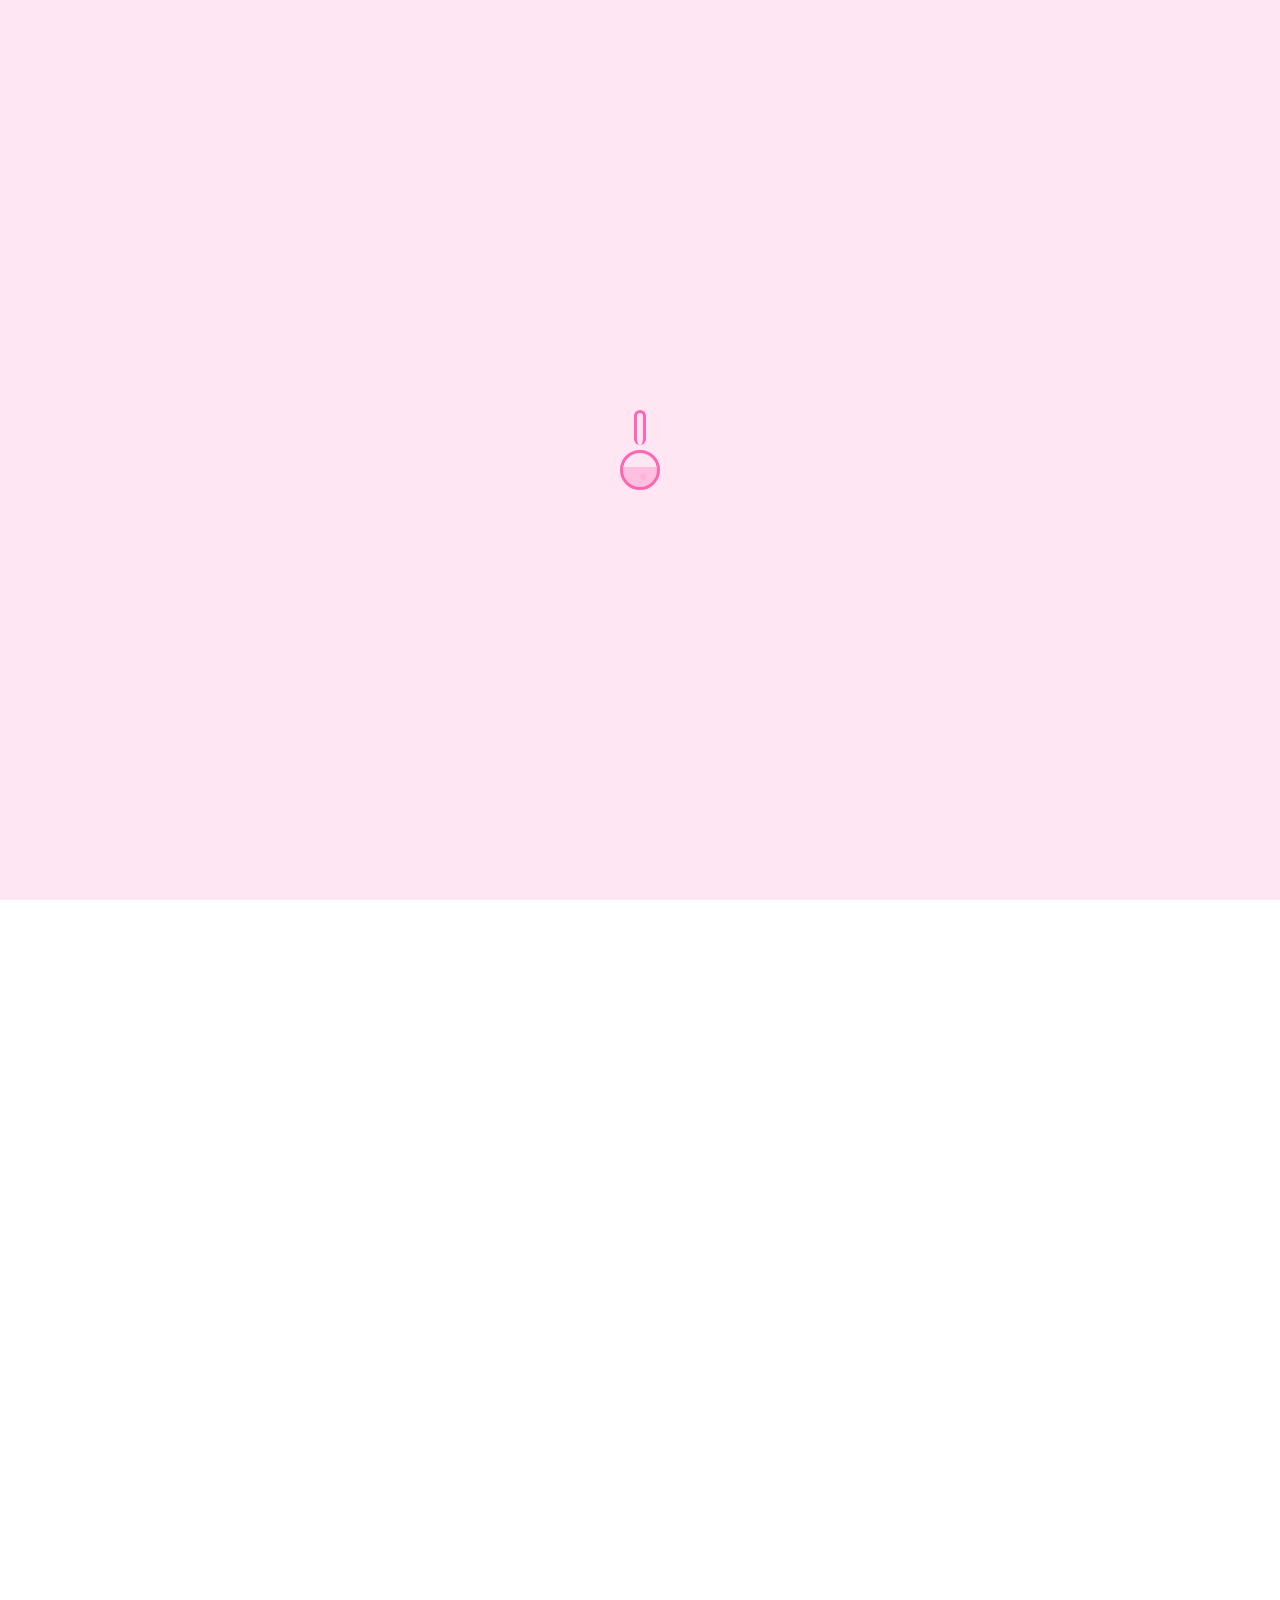
<file: index.html>
<!DOCTYPE html>
<html lang="en">
<head>
  <meta charset="UTF-8">
  <meta name="viewport" content="width=device-width, initial-scale=1.0">
  <title>CosmixLab</title>

  <link href="https://cdn.jsdelivr.net/npm/bootstrap@5.3.2/dist/css/bootstrap.min.css" rel="stylesheet">

  <!-- HOME CSS -->
  <link rel="stylesheet" href="home.css">
</head>
<body>
<!-- ================= PRELOADER START ================= -->
<div id="preloader">
  <div class="flask">
    <div class="neck"></div>
    <div class="bulb"></div>

    <div class="bubble" style="--i:0"></div>
    <div class="bubble" style="--i:1"></div>
    <div class="bubble" style="--i:2"></div>
  </div>
</div>

<style>
/* HIDE PAGE BEFORE LOADING */
body:not(.page-loaded) #main-content {
    opacity: 0;
}

/* RESET */
body,html{
  margin:0;
  padding:0;
  height:100%;
  overflow:hidden;
}

/* PRELOADER BACKDROP */
#preloader{
  position:fixed;
  top:0;left:0;
  width:100%;height:100%;
  background:#ffe6f2;
  display:flex;
  justify-content:center;
  align-items:center;
  z-index:99999;
}

/* FLASK */
.flask{
  position:relative;
  width:40px;
  height:80px;
  animation: tilt 1.2s linear infinite;
}

/* ROUND BULB */
.bulb{
  width:40px;
  height:40px;
  background:linear-gradient(to top,#ffc0e0 60%,#ffe6f2 60%);
  border:3px solid #ff66b2;
  border-radius:50%;
  position:absolute;
  bottom:0;
  left:0;
}

/* NECK */
.neck{
  width:12px;
  height:35px;
  background:#ffe6f2;
  border:3px solid #ff66b2;
  border-bottom:none;
  border-radius:6px;
  position:absolute;
  left:50%;
  transform:translateX(-50%);
  top:0;
}

/* BUBBLES */
.bubble{
  position:absolute;
  bottom:10px;
  left:50%;
  width:6px;
  height:6px;
  background:#ffb3d9;
  border-radius:50%;
  animation: rise 1.8s infinite ease-in;
  animation-delay:calc(var(--i)*0.35s);
}

/* ANIMATIONS */
@keyframes rise{
  0%{transform:translateX(-50%) translateY(0) scale(0.5);opacity:0}
  40%{opacity:1}
  100%{transform:translateX(-50%) translateY(-60px) scale(1);opacity:0}
}

@keyframes tilt{
  0%{transform:rotate(0deg)}
  100%{transform:rotate(360deg)}
}
</style>

<script>
const start = Date.now();

window.addEventListener("load", () => {
    const p = document.getElementById("preloader");
    const elapsed = Date.now() - start;

    setTimeout(() => {
        p.style.transition = "opacity 0.5s";
        p.style.opacity = "0";

        setTimeout(() => {
            p.style.display = "none";
            document.body.style.overflow = "auto";
            document.body.classList.add("page-loaded"); // show page now
        }, 500);

    }, Math.max(2000 - elapsed, 0)); // minimum 2 sec
});
</script>
<!-- ================= PRELOADER END ================= -->

<!-- WRAP ALL YOUR PAGE CONTENT INSIDE THIS -->
<div id="main-content">

<!-- NAVBAR -->
<nav class="navbar navbar-expand-lg navbar-dark custom-navbar">
  <div class="container">
    <a class="navbar-brand" href="#">CosmixLab</a>
    <button class="navbar-toggler" type="button" data-bs-toggle="collapse" data-bs-target="#navbarNav">
      <span class="navbar-toggler-icon"></span>
    </button>
    <div class="collapse navbar-collapse" id="navbarNav">
      <ul class="navbar-nav ms-auto">
        <li class="nav-item"><a class="nav-link active" href="index.html">Home</a></li>
        <li class="nav-item"><a class="nav-link" href="DIY.html">DIY</a></li>
        <li class="nav-item"><a class="nav-link" href="decode.html">Ingredient Decoder</a></li>
        <li class="nav-item"><a class="nav-link" href="skin.html">Skin Science</a></li>
        <li class="nav-item"><a class="nav-link" href="about.html">About</a></li>
        <li class="nav-item"><a class="nav-link" href="contact.html">Contact Us</a></li>
      </ul>
    </div>
  </div>
</nav>

<!-- HERO -->
<section class="hero">
  <canvas id="particleCanvas"></canvas>

  <div class="hero-left">
    <h1>Welcome to CosmixLab</h1>
    <p>The science of skin — made simple.</p>
  </div>
</section>

<!-- 🌸 REVIEW FEATURE SECTION -->
<section class="review-feature" style="background:#ffe1ee; padding:80px 20px; text-align:center;">
  <div class="container">
    <h2 style="color:#d1367e; font-size:2.6rem; margin-bottom:15px;">
      Honest Reviews, Real People 💬
    </h2>

    <p style="font-size:1.2rem; max-width:700px; margin:auto; color:#444;">
      Thousands of people use CosmixLab to understand their skin better.  
      Read real feedback from users who tried our DIYs, Decoder, and skin guides.
    </p>

    <button class="review-btn" style="margin-top:25px;" onclick="location.href='review.html'">
      Read All Reviews →
    </button>
  </div>
</section>

<!-- White separator -->
<section style="height:70px; background:white;"></section>

<!-- 🌸 INGREDIENT DECODER SECTION -->
<section class="decoder" style="background:#fff0f7; padding:100px 20px;">
  <div class="container decoder-flex">
    <div class="decoder-text">
      <h2>Ingredient Decoder 🔍</h2>
      <p style="font-size:1.2rem; color:#555;">
        Ever looked at a product label and felt confused?  
        We simplify every ingredient — from gentle to harsh —  
        so you can pick products confidently.
      </p>

      <button class="decode-btn" onclick="location.href='decode.html'">Try Decoder →</button>
    </div>

    <div class="decoder-img">
      <img src="decode.jpg" alt="Decoding Image">
    </div>
  </div>
</section>

<!-- 🌸 WHY CHOOSE US SECTION -->
<section class="why-choose-us" style="background:#ffe6f0; padding:100px 20px; text-align:center;">
  <div class="container">
    <h2 style="color:#d1367e; font-size:2.6rem; margin-bottom:15px;">
      Why Choose CosmixLab? 💖
    </h2>
    <p style="font-size:1.2rem; max-width:700px; margin:auto; color:#444; margin-bottom:60px;">
      We make skincare simple, fun, and effective. Here’s why our users love us:
    </p>

    <div class="row justify-content-center" style="gap:30px;">
      <!-- CARD 1 -->
      <div class="col-md-3" style="background:white; border-radius:20px; padding:30px; box-shadow:0 8px 20px rgba(0,0,0,0.08);">
        <h4 style="color:#d1367e; margin-bottom:15px;">Science-backed</h4>
        <p style="color:#555; font-size:0.95rem;">
          Every tip, DIY, and recommendation is supported by real skincare science.
        </p>
      </div>

      <!-- CARD 2 -->
      <div class="col-md-3" style="background:white; border-radius:20px; padding:30px; box-shadow:0 8px 20px rgba(0,0,0,0.08);">
        <h4 style="color:#d1367e; margin-bottom:15px;">Skin-type Friendly</h4>
        <p style="color:#555; font-size:0.95rem;">
          Recommendations are personalized for dry, oily, combination, or sensitive skin.
        </p>
      </div>

      <!-- CARD 3 -->
      <div class="col-md-3" style="background:white; border-radius:20px; padding:30px; box-shadow:0 8px 20px rgba(0,0,0,0.08);">
        <h4 style="color:#d1367e; margin-bottom:15px;">Beginner-friendly</h4>
        <p style="color:#555; font-size:0.95rem;">
          Easy to understand guides and DIYs anyone can follow at home.
        </p>
      </div>
    </div>

    <button class="about-btn" style="margin-top:50px; padding:12px 25px; background:#d1367e; color:white; border:none; border-radius:30px; cursor:pointer;"
      onclick="location.href='about.html'">
      Learn More About Us →
    </button>
  </div>
</section>

<!-- FOOTER -->
<footer>
  &copy; 2025 Cosmix Lab. All Rights Reserved.
</footer>

<!-- PARTICLES + NAV SCRIPT -->
<script>
const navbar = document.querySelector('.custom-navbar');
window.addEventListener('scroll', () => {
  navbar.classList.toggle('scrolled', window.scrollY > 50);
});
</script>

<script>
const canvas = document.getElementById('particleCanvas');
const ctx = canvas.getContext('2d');

let width = canvas.width = canvas.offsetWidth;
let height = canvas.height = canvas.offsetHeight;

const particles = [];
const particleCount = 50;

for (let i = 0; i < particleCount; i++) {
  particles.push({
    x: Math.random() * width,
    y: Math.random() * height,
    r: Math.random() * 3 + 1,
    dx: (Math.random() - 0.5) * 0.2,
    dy: (Math.random() - 0.5) * 0.2,
    alpha: Math.random() * 0.5 + 0.3
  });
}

function animate() {
  ctx.clearRect(0, 0, width, height);
  particles.forEach(p => {
    p.x += p.dx;
    p.y += p.dy;
    if (p.x < 0 || p.x > width) p.dx *= -1;
    if (p.y < 0 || p.y > height) p.dy *= -1;

    ctx.beginPath();
    ctx.arc(p.x, p.y, p.r, 0, Math.PI * 2);
    ctx.fillStyle = `rgba(255,255,255,${p.alpha})`;
    ctx.fill();
  });
  requestAnimationFrame(animate);
}
animate();
</script>

<script src="https://cdn.jsdelivr.net/npm/bootstrap@5.3.2/dist/js/bootstrap.bundle.min.js"></script>
</div>
</body>
</html>
</file>
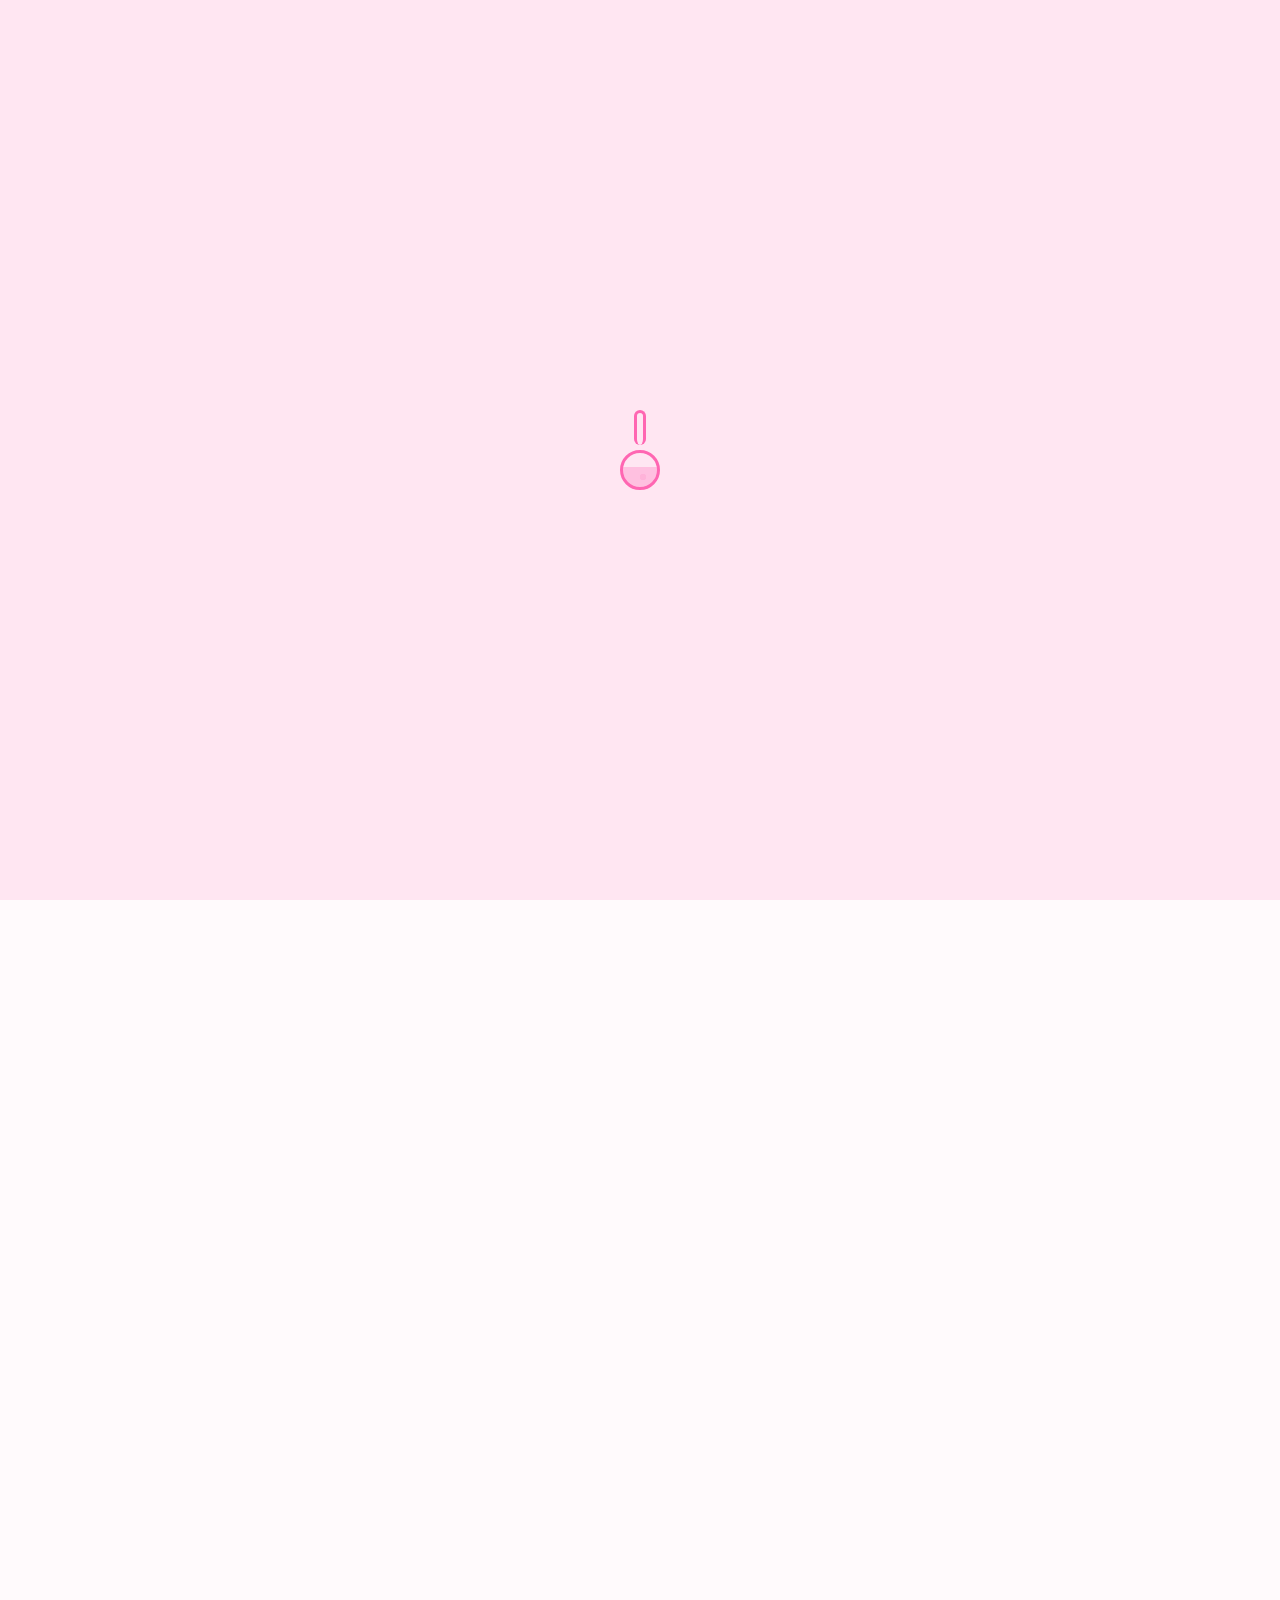
<file: about.html>
<!DOCTYPE html>
<html lang="en">
<head>
<meta charset="UTF-8">
<meta name="viewport" content="width=device-width, initial-scale=1.0">
<title>About Us | CosmixLab</title>

<!-- Google Fonts -->
<link href="https://fonts.googleapis.com/css2?family=Poppins:wght@300;400;600;700&display=swap" rel="stylesheet">

<!-- Bootstrap CSS -->
<link href="https://cdn.jsdelivr.net/npm/bootstrap@5.3.2/dist/css/bootstrap.min.css" rel="stylesheet">

<!-- Custom CSS -->
<link rel="stylesheet" href="about.css">

</head>
<body>
<!-- ================= PRELOADER START ================= -->
<div id="preloader">
  <div class="flask">
    <div class="neck"></div>
    <div class="bulb"></div>

    <div class="bubble" style="--i:0"></div>
    <div class="bubble" style="--i:1"></div>
    <div class="bubble" style="--i:2"></div>
  </div>
</div>

<style>
/* HIDE PAGE BEFORE LOADING */
body:not(.page-loaded) #main-content {
    opacity: 0;
}

/* RESET */
body,html{
  margin:0;
  padding:0;
  height:100%;
  overflow:hidden;
}

/* PRELOADER BACKDROP */
#preloader{
  position:fixed;
  top:0;left:0;
  width:100%;height:100%;
  background:#ffe6f2;
  display:flex;
  justify-content:center;
  align-items:center;
  z-index:99999;
}

/* FLASK */
.flask{
  position:relative;
  width:40px;
  height:80px;
  animation: tilt 1.2s linear infinite;
}

/* ROUND BULB */
.bulb{
  width:40px;
  height:40px;
  background:linear-gradient(to top,#ffc0e0 60%,#ffe6f2 60%);
  border:3px solid #ff66b2;
  border-radius:50%;
  position:absolute;
  bottom:0;
  left:0;
}

/* NECK */
.neck{
  width:12px;
  height:35px;
  background:#ffe6f2;
  border:3px solid #ff66b2;
  border-bottom:none;
  border-radius:6px;
  position:absolute;
  left:50%;
  transform:translateX(-50%);
  top:0;
}

/* BUBBLES */
.bubble{
  position:absolute;
  bottom:10px;
  left:50%;
  width:6px;
  height:6px;
  background:#ffb3d9;
  border-radius:50%;
  animation: rise 1.8s infinite ease-in;
  animation-delay:calc(var(--i)*0.35s);
}

/* ANIMATIONS */
@keyframes rise{
  0%{transform:translateX(-50%) translateY(0) scale(0.5);opacity:0}
  40%{opacity:1}
  100%{transform:translateX(-50%) translateY(-60px) scale(1);opacity:0}
}

@keyframes tilt{
  0%{transform:rotate(0deg)}
  100%{transform:rotate(360deg)}
}
</style>

<script>
const start = Date.now();

window.addEventListener("load", () => {
    const p = document.getElementById("preloader");
    const elapsed = Date.now() - start;

    setTimeout(() => {
        p.style.transition = "opacity 0.5s";
        p.style.opacity = "0";

        setTimeout(() => {
            p.style.display = "none";
            document.body.style.overflow = "auto";
            document.body.classList.add("page-loaded"); // show page now
        }, 500);

    }, Math.max(2000 - elapsed, 0)); // minimum 2 sec
});
</script>
<!-- ================= PRELOADER END ================= -->

<!-- WRAP ALL YOUR PAGE CONTENT INSIDE THIS -->
<div id="main-content">

<!-- NAVBAR -->
<nav class="navbar navbar-expand-lg navbar-dark custom-navbar">
  <div class="container">
    <a class="navbar-brand" href="#">CosmixLab</a>
    <button class="navbar-toggler" type="button" data-bs-toggle="collapse" data-bs-target="#navbarNav">
      <span class="navbar-toggler-icon"></span>
    </button>
    <div class="collapse navbar-collapse" id="navbarNav">
      <ul class="navbar-nav ms-auto">
        <li class="nav-item"><a class="nav-link" href="index.html">Home</a></li>
        <li class="nav-item"><a class="nav-link" href="DIY.html">DIY</a></li>
        <li class="nav-item"><a class="nav-link" href="decode.html">Ingredient Decoder</a></li>
        <li class="nav-item"><a class="nav-link" href="skin.html">Skin Science</a></li>
        <li class="nav-item"><a class="nav-link active" href="about.html">About</a></li>
        <li class="nav-item"><a class="nav-link" href="contact.html">Contact Us</a></li>
      </ul>
    </div>
  </div>
</nav>

<!-- HERO -->
<section class="hero">
  <div class="hero-content">
    <h1>About CosmixLab</h1>
    <p>Simple. Clear. Science-based skincare for everyone.</p>
  </div>
</section>

<!-- CONTENT -->
<section class="content container">
  <div class="section-card fade-in">
    <h2>Who We Are</h2>
    <p>CosmixLab is here to make skincare education easy and reliable. We turn complex skin science into <strong>clear, actionable insights</strong> anyone can understand.</p>
  </div>

  <div class="section-card fade-in">
    <h2>What We Do</h2>
    <ul>
      <li>✔ Ingredient breakdowns explained simply</li>
      <li>✔ DIY skincare guides that are safe and fun</li>
      <li>✔ Product decoding so you know exactly what you're using</li>
      <li>✔ Visual guides for easy understanding</li>
    </ul>
  </div>

  <div class="section-card fade-in">
    <h2>Our Mission</h2>
    <p>We aim to simplify skincare without compromising accuracy. Our goal is to empower you to make confident decisions about your routine and products.</p>
  </div>

  <div class="section-card fade-in">
    <h2>Our Values</h2>
    <ul>
      <li>✔ <strong>Clarity:</strong> Simple explanations without confusion</li>
      <li>✔ <strong>Honesty:</strong> Science-backed information only</li>
      <li>✔ <strong>Inclusivity:</strong> Skincare guidance for all skin types</li>
    </ul>
  </div>

  <div class="section-card faq-section fade-in">
    <h2>Frequently Asked Questions</h2>
    <p><strong>Q:</strong> Is your content scientifically accurate?<br>
       <strong>A:</strong> Yes! We simplify science but never misrepresent facts.</p>
    <p><strong>Q:</strong> Are DIY recipes safe?<br>
       <strong>A:</strong> Only gentle, beginner-friendly recipes are shared.</p>
    <p><strong>Q:</strong> Can beginners use the site?<br>
       <strong>A:</strong> Absolutely — everything is written for beginners.</p>
  </div>
</section>

<!-- FOOTER -->
<footer>
  <p>© 2025 CosmixLab. All rights reserved.</p>
</footer>

<!-- Bootstrap JS -->
<script src="https://cdn.jsdelivr.net/npm/bootstrap@5.3.2/dist/js/bootstrap.bundle.min.js"></script>

<!-- Fade-in and Navbar Scroll JS -->
<script>
  document.addEventListener('DOMContentLoaded', () => {
    // Navbar scroll effect
    const navbar = document.querySelector('.custom-navbar');
    window.addEventListener('scroll', () => {
      navbar.classList.toggle('scrolled', window.scrollY > 50);
    });

    // Fade-in on scroll
    const faders = document.querySelectorAll('.fade-in');
    const appearOptions = {
      threshold: 0.1,
      rootMargin: "0px 0px -50px 0px"
    };

    const appearOnScroll = new IntersectionObserver(function(entries, observer){
      entries.forEach(entry => {
        if(!entry.isIntersecting) return;
        entry.target.classList.add('visible');
        observer.unobserve(entry.target);
      });
    }, appearOptions);

    faders.forEach(fader => appearOnScroll.observe(fader));
  });
</script>
</div>
</body>
</html>
</file>
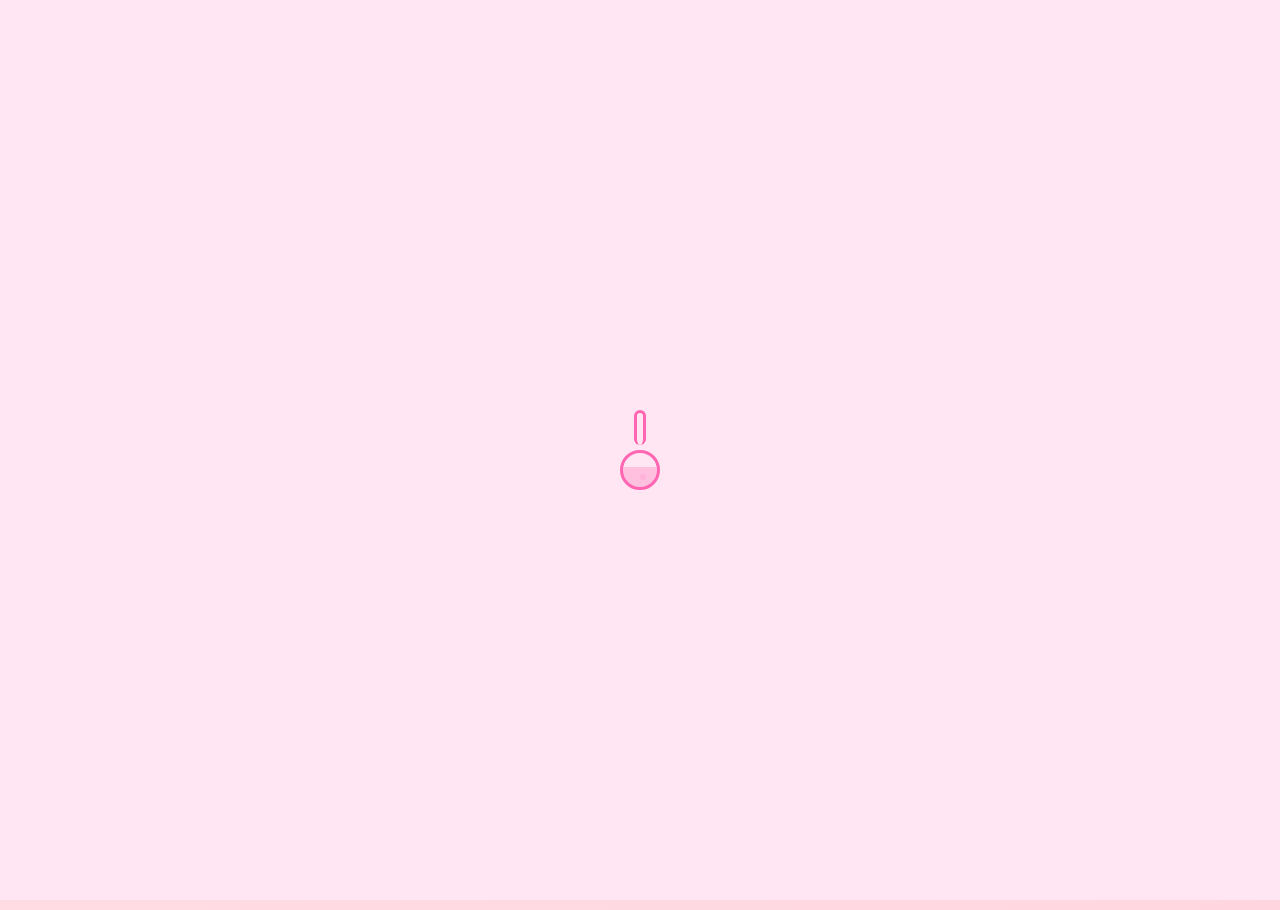
<file: contact.html>
<!DOCTYPE html>
<html lang="en">
<head>
<meta charset="UTF-8">
<meta name="viewport" content="width=device-width, initial-scale=1.0">
<title>Contact Us | CosmixLab</title>

<!-- Google Fonts -->
<link href="https://fonts.googleapis.com/css2?family=Poppins:wght@400;500;600&display=swap" rel="stylesheet">

<!-- Bootstrap CSS -->
<link href="https://cdn.jsdelivr.net/npm/bootstrap@5.3.2/dist/css/bootstrap.min.css" rel="stylesheet">

<style>
/* RESET */
* { margin:0; padding:0; box-sizing:border-box; font-family:'Poppins',sans-serif; }

/* BODY */
body {
  background: linear-gradient(135deg, #ffe0e6, #ffd6e0);
  color:#333;
  overflow-x:hidden;
}
.navbar-collapse {
    background-color: rgb(236,117,157); /* same as navbar */
    border-radius: 0 0 10px 10px; /* optional, rounded bottom corners */
}
/* PRELOADER */
#preloader {
  position: fixed; top:0; left:0; width:100%; height:100%;
  background:#ffe6f2; display:flex; justify-content:center; align-items:center; z-index:99999;
}
.flask { position: relative; width:40px; height:80px; animation: tilt 1.2s linear infinite; }
.bulb { width:40px; height:40px; background: linear-gradient(to top,#ffc0e0 60%,#ffe6f2 60%);
       border:3px solid #ff66b2; border-radius:50%; position:absolute; bottom:0; left:0; }
.neck { width:12px; height:35px; background:#ffe6f2; border:3px solid #ff66b2; border-bottom:none;
       border-radius:6px; position:absolute; left:50%; transform:translateX(-50%); top:0; }
.bubble { position:absolute; bottom:10px; left:50%; width:6px; height:6px; background:#ffb3d9;
         border-radius:50%; animation: rise 1.8s infinite ease-in; animation-delay:calc(var(--i)*0.35s); }
@keyframes rise { 0%{transform:translateX(-50%) translateY(0) scale(0.5);opacity:0} 40%{opacity:1} 100%{transform:translateX(-50%) translateY(-60px) scale(1);opacity:0} }
@keyframes tilt { 0%{transform:rotate(0deg)} 100%{transform:rotate(360deg)} }

/* MAIN CONTENT VISIBILITY */
body:not(.page-loaded) #main-content { opacity:0; transition:opacity 0.5s; }
body.page-loaded #main-content { opacity:1; transition:opacity 0.5s; }

/* NAVBAR */
.navbar { background-color: rgb(236,117,157); position:sticky; top:0; z-index:9999; height:60px; }
.navbar-brand { font-weight:600; color:#fff; font-size:1.2rem; }
.nav-link { color:#fff; font-weight:500; font-size:0.95rem; transition:0.3s; }
.nav-link:hover, .nav-link.active { color:#ffe1f4; }

/* CONTAINER */
.container { position:relative; max-width:1200px; margin:50px auto; display:flex; flex-wrap:wrap; gap:50px; justify-content:center; align-items:flex-start; }

/* CONTACT FORM & INFO */
.contact-form, .contact-info {
  background:#fff; padding:25px; border-radius:15px;
  box-shadow:0 10px 25px rgba(0,0,0,0.05); flex:1 1 400px;
}
.contact-form h2, .contact-info h2 { text-align:center; color:#ff69b4; margin-bottom:15px; }
.contact-info a { color:#ff69b4; text-decoration:none; }
.contact-info a:hover { color:#ff4c9e; }
form { display:flex; flex-direction:column; gap:15px; }
input, textarea { padding:12px; border-radius:10px; border:1px solid #ddd; font-size:0.95rem; }
input:focus, textarea:focus { border-color:#ff69b4; outline:none; }
textarea { resize:none; height:140px; }
button { background:#ff69b4; color:#fff; padding:12px; border:none; border-radius:10px; cursor:pointer; }
button:hover { background:#ff4c9e; }

/* MAP */
.map-container { margin-top:15px; border-radius:15px; overflow:hidden; box-shadow:0 10px 25px rgba(0,0,0,0.1); }
iframe { width:100%; height:280px; border:none; }

/* FOOTER */
footer { background:#fff; padding:25px 20px; text-align:center; box-shadow:0 -5px 15px rgba(0,0,0,0.05); border-radius:10px 10px 0 0; margin-top:50px; }
footer p { color:#555; font-size:0.9rem; margin-bottom:10px; }
footer .socials a { display:inline-block; width:35px; height:35px; margin:0 5px; background:#ff69b4; color:#fff; border-radius:50%; line-height:35px; text-align:center; font-weight:bold; text-decoration:none; }
footer .socials a:hover { background:#ff4c9e; transform:scale(1.1); }

/* RESPONSIVE */
@media (max-width:768px) {
  .container { flex-direction:column; gap:30px; }
  .contact-form, .contact-info { flex:1 1 100%; }
  .navbar { height:50px; }
  .navbar-brand { font-size:1rem; }
  .nav-link { font-size:0.85rem; }
}
</style>
</head>
<body>

<!-- PRELOADER -->
<div id="preloader">
  <div class="flask">
    <div class="neck"></div>
    <div class="bulb"></div>
    <div class="bubble" style="--i:0"></div>
    <div class="bubble" style="--i:1"></div>
    <div class="bubble" style="--i:2"></div>
  </div>
</div>

<script>
const start = Date.now();
window.addEventListener("load", () => {
    const p = document.getElementById("preloader");
    const elapsed = Date.now() - start;
    setTimeout(() => {
        p.style.transition = "opacity 0.5s";
        p.style.opacity = "0";
        setTimeout(() => {
            p.style.display = "none";
            document.body.style.overflow = "auto";
            document.body.classList.add("page-loaded");
        }, 500);
    }, Math.max(2000 - elapsed, 0));
});
</script>

<div id="main-content">

<!-- NAVBAR -->
<nav class="navbar navbar-expand-lg navbar-dark">
  <div class="container-fluid d-flex justify-content-between align-items-center">
    <!-- Brand -->
    <a class="navbar-brand" href="#">CosmixLab</a>

    <!-- Toggler -->
    <button class="navbar-toggler" type="button" data-bs-toggle="collapse" data-bs-target="#navbarNav"
            aria-controls="navbarNav" aria-expanded="false" aria-label="Toggle navigation">
      <span class="navbar-toggler-icon"></span>
    </button>

    <!-- Menu -->
    <div class="collapse navbar-collapse justify-content-end" id="navbarNav">
      <ul class="navbar-nav">
        <li class="nav-item"><a class="nav-link" href="index.html">Home</a></li>
        <li class="nav-item"><a class="nav-link" href="DIY.html">DIY</a></li>
        <li class="nav-item"><a class="nav-link" href="decode.html">Ingredient Decoder</a></li>
        <li class="nav-item"><a class="nav-link" href="skin.html">Skin Science</a></li>
        <li class="nav-item"><a class="nav-link" href="about.html">About</a></li>
        <li class="nav-item"><a class="nav-link active" href="contact.html">Contact Us</a></li>
      </ul>
    </div>
  </div>
</nav>

<div class="container">
    <!-- CONTACT FORM -->
    <div class="contact-form">
        <h2>Contact Us</h2>
        <form action="#" method="POST">
            <input type="text" name="name" placeholder="Your Name" required>
            <input type="email" name="email" placeholder="Your Email" required>
            <textarea name="message" placeholder="Your Message" required></textarea>
            <button type="submit">Send Message</button>
        </form>
    </div>

    <!-- CONTACT INFO -->
    <div class="contact-info">
        <h2>Get in Touch</h2>
        <div class="info-item">
            <h3>Office Address:</h3>
            <a href="https://www.google.com/maps" target="_blank">123 Skincare Lane, Beauty City</a>
        </div>
        <div class="info-item">
            <h3>Email:</h3>
            <a href="mailto:info@beautystore.com">info@beautystore.com</a>
        </div>
        <div class="info-item">
            <h3>Phone:</h3>
            <a href="tel:+1234567890">+1 234 567 890</a>
        </div>
        <div class="map-container">
            <iframe src="https://maps.google.com/maps?q=123%20Skincare%20Lane,%20Beauty%20City&t=&z=13&ie=UTF8&iwloc=&output=embed" allowfullscreen></iframe>
        </div>
    </div>
</div>

<!-- FOOTER -->
<footer>
    <p>Follow us on</p>
    <div class="socials">
        <a href="#" target="_blank">F</a>
        <a href="#" target="_blank">I</a>
        <a href="#" target="_blank">T</a>
        <a href="#" target="_blank">Y</a>
    </div>
    <p>&copy; 2025 CosmixLab. All rights reserved.</p>
</footer>

<!-- Bootstrap JS -->
<script src="https://cdn.jsdelivr.net/npm/bootstrap@5.3.2/dist/js/bootstrap.bundle.min.js"></script>

</div> <!-- END MAIN CONTENT -->
</body>
</html>
</file>
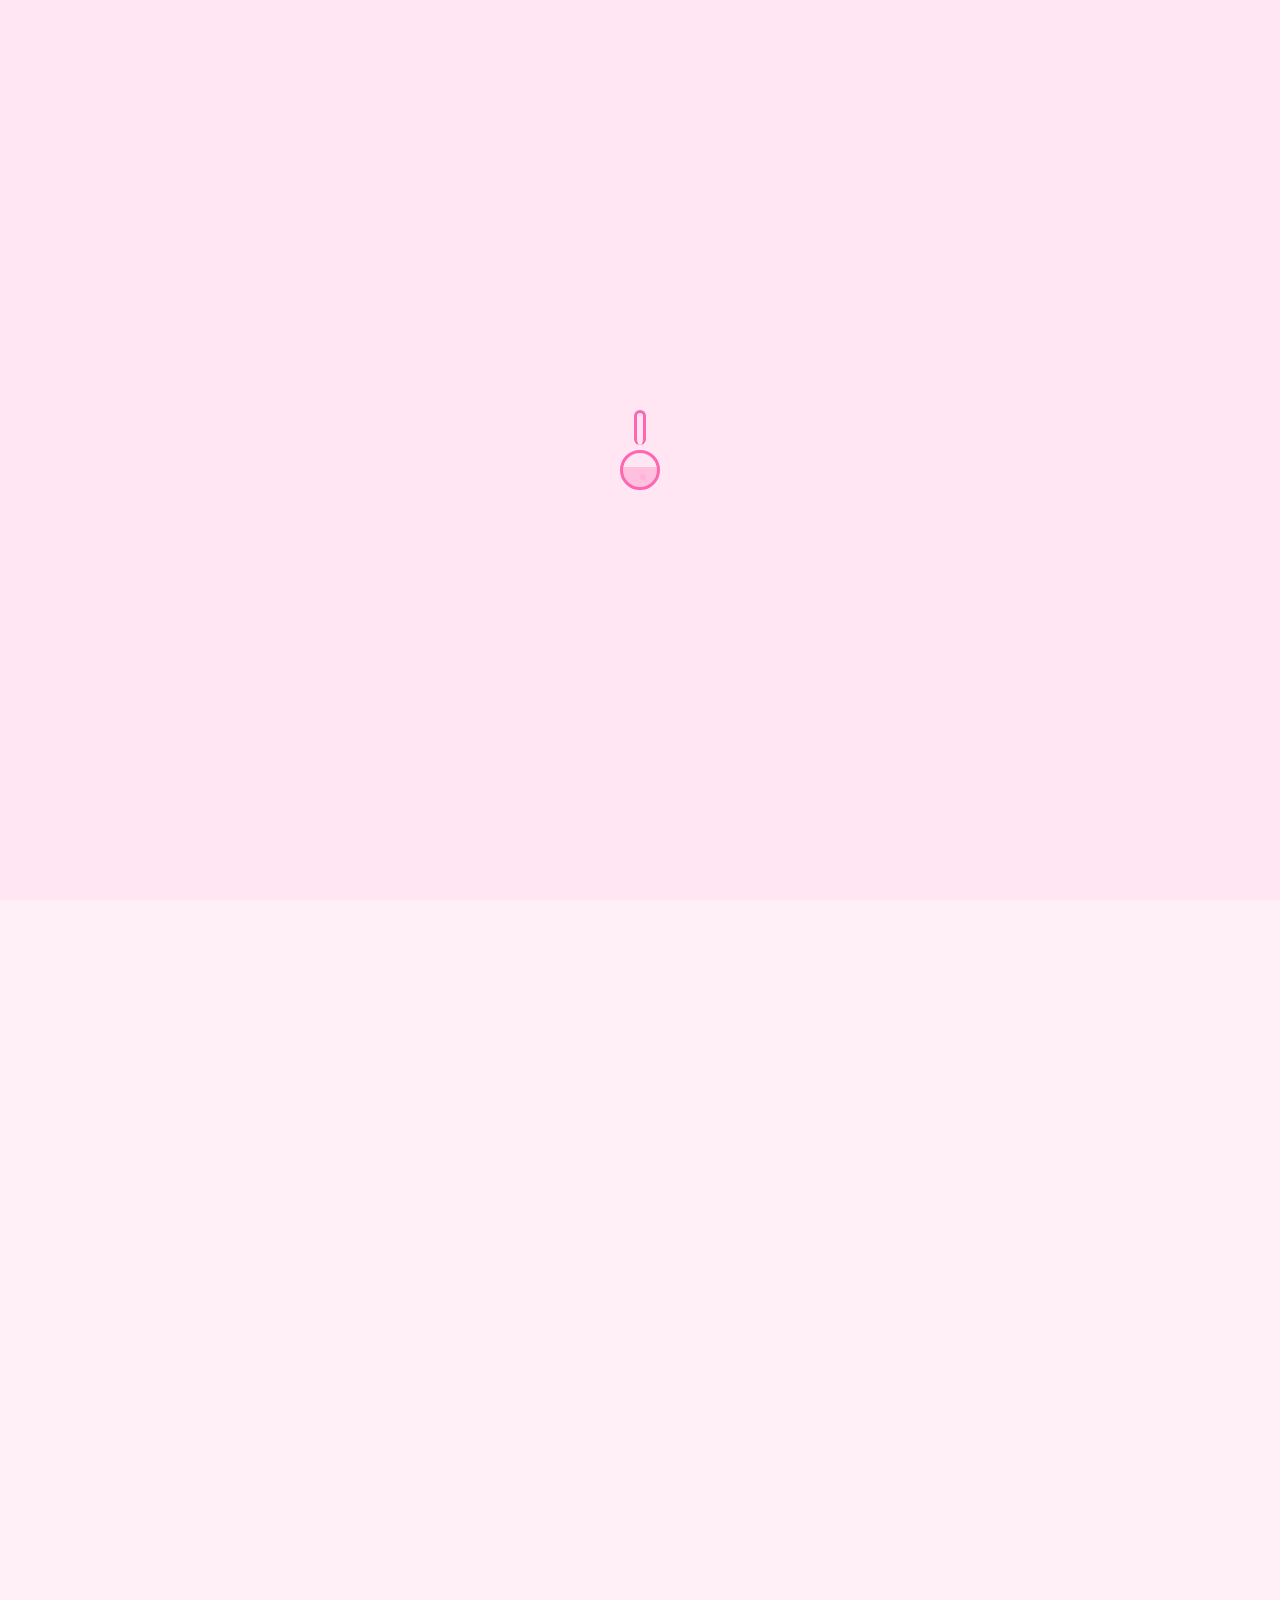
<file: DIY.html>
<!DOCTYPE html>
<html lang="en">
<head>
<meta charset="UTF-8">
<meta name="viewport" content="width=device-width, initial-scale=1.0">
<title>DIY Home Remedies</title>
<link href="https://cdn.jsdelivr.net/npm/bootstrap@5.3.2/dist/css/bootstrap.min.css" rel="stylesheet">
<style>
/* ---------- BASE STYLES ---------- */
body {
  margin: 0;
  font-family: Arial, sans-serif;
  background: #fff0f8;
  color: #5a3d7a;
  overflow-x: hidden;
}

/* ---------- NAVBAR ---------- */
.custom-navbar {
  background-color: rgb(236, 117, 157);
  position: sticky;
  top: 0;
  z-index: 9999;
  transition: background-color 0.6s, box-shadow 0.3s;
  padding: 0.3rem 0;
}
.custom-navbar.scrolled {
  background-color: rgb(231, 114, 143);
  box-shadow: 0 4px 10px rgba(0,0,0,0.1);
}

/* ---------- HERO ---------- */
header {
  height: 60vh;
  text-align: center;
  display: flex;
  flex-direction: column;
  justify-content: center;
  position: relative;
  overflow: hidden;
  background: url('diy3.jpg') no-repeat center center;
  background-size: cover;
}
header::after {
  content: '';
  position: absolute;
  top: 0; left: 0;
  width: 100%; height: 100%;
  background: rgba(0,0,0,0.35);
  z-index: 1;
}
header h1, header p {
  position: relative;
  z-index: 2;
  color: #fff;
  text-shadow: 0 0 20px #000;
  margin: 0;
  font-weight: bold;
}
header h1 { font-size: 3rem; animation: glow 2s infinite alternate; }
header p { font-size: 1.2rem; margin-top: 10px; animation: fadeIn 3s ease-in; }

@keyframes fadeIn { from {opacity:0;} to {opacity:1;} }
@keyframes glow { 
  from { text-shadow:0 0 10px #fff,0 0 20px #ffb6d9,0 0 30px #ff65a3;} 
  to { text-shadow:0 0 20px #fff,0 0 40px #ffb6d9,0 0 60px #ff65a3;} 
}

/* ---------- SECTIONS ---------- */
section { padding: 40px 20px; }
section h2 {
  font-size: 28px;
  border-bottom: 3px solid #ffc0d3;
  padding-bottom: 10px;
  margin-bottom: 30px;
  text-align: center;
}

/* ---------- CARDS ---------- */
.cards {
  display: flex;
  flex-wrap: wrap;
  gap: 30px;
  justify-content: center;
}
.card {
  width: 220px;
  height: 280px;
  perspective: 1000px;
  cursor: pointer;
}
.card-inner {
  position: relative;
  width: 100%;
  height: 100%;
  transition: transform 0.8s;
  transform-style: preserve-3d;
  border-radius: 20px;
}
.card:hover .card-inner { transform: rotateY(180deg); }
.card-front, .card-back {
  position: absolute;
  width: 100%;
  height: 100%;
  backface-visibility: hidden;
  border-radius: 20px;
  display: flex;
  flex-direction: column;
  align-items: center;
  justify-content: center;
  padding: 15px;
  box-shadow: 0 8px 20px rgba(0,0,0,0.15);
  text-align: center;
}
.card-front { background: linear-gradient(145deg,#ffb6d9,#ff65a3); color:#fff; }
.card-front h3 { margin:0 0 8px 0; font-size:16px; }
.card-front p { font-size:14px; }
.card-back { background: linear-gradient(145deg,#f7cde3,#f9bcd9); color:#5a3d7a; transform: rotateY(180deg); font-size:13px; line-height:1.3; }

/* ---------- FOOTER ---------- */
footer {
  background: #ff65a3;
  color: #fff;
  text-align: center;
  padding: 20px;
  font-size: 14px;
  margin-top: 30px;
  box-shadow: 0 -5px 15px rgba(0,0,0,0.1);
}

/* ---------- PRELOADER ---------- */
#preloader {
  position: fixed;
  top:0; left:0;
  width:100%; height:100%;
  background:#ffe6f2;
  display:flex;
  justify-content:center;
  align-items:center;
  z-index:99999;
}
.flask { position:relative; width:40px; height:80px; animation: tilt 1.2s linear infinite; }
.bulb { width:40px; height:40px; background:linear-gradient(to top,#ffc0e0 60%,#ffe6f2 60%); border:3px solid #ff66b2; border-radius:50%; position:absolute; bottom:0; left:0; }
.neck { width:12px; height:35px; background:#ffe6f2; border:3px solid #ff66b2; border-bottom:none; border-radius:6px; position:absolute; left:50%; transform:translateX(-50%); top:0; }
.bubble { position:absolute; bottom:10px; left:50%; width:6px; height:6px; background:#ffb3d9; border-radius:50%; animation: rise 1.8s infinite ease-in; animation-delay:calc(var(--i)*0.35s); }
@keyframes rise { 0%{transform:translateX(-50%) translateY(0) scale(0.5);opacity:0} 40%{opacity:1} 100%{transform:translateX(-50%) translateY(-60px) scale(1);opacity:0} }
@keyframes tilt { 0%{transform:rotate(0deg)} 100%{transform:rotate(360deg)} }

body:not(.page-loaded) #main-content { opacity:0; }

/* ---------- RESPONSIVE ---------- */
@media (max-width: 768px) {
  header h1 { font-size: 2rem; }
  header p { font-size: 1rem; }
  .card { width: 180px; height: 240px; }
  section h2 { font-size: 22px; margin-bottom: 20px; }
}
</style>
</head>
<body>

<!-- PRELOADER -->
<div id="preloader">
  <div class="flask">
    <div class="neck"></div>
    <div class="bulb"></div>
    <div class="bubble" style="--i:0"></div>
    <div class="bubble" style="--i:1"></div>
    <div class="bubble" style="--i:2"></div>
  </div>
</div>

<div id="main-content">
<!-- NAVBAR -->
<nav class="navbar navbar-expand-lg navbar-dark custom-navbar">
  <div class="container">
    <a class="navbar-brand" href="#">CosmixLab</a>
    <button class="navbar-toggler" type="button" data-bs-toggle="collapse" data-bs-target="#navbarNav">
      <span class="navbar-toggler-icon"></span>
    </button>
    <div class="collapse navbar-collapse" id="navbarNav">
      <ul class="navbar-nav ms-auto">
        <li class="nav-item"><a class="nav-link active" href="index.html">Home</a></li>
        <li class="nav-item"><a class="nav-link" href="DIY.html">DIY</a></li>
        <li class="nav-item"><a class="nav-link" href="decode.html">Ingredient Decoder</a></li>
        <li class="nav-item"><a class="nav-link" href="skin.html">Skin Science</a></li>
        <li class="nav-item"><a class="nav-link" href="about.html">About</a></li>
        <li class="nav-item"><a class="nav-link" href="contact.html">Contact Us</a></li>
      </ul>
    </div>
  </div>
</nav>

<!-- HERO -->
<header>
  <h1>DIY Home Remedies</h1>
  <p>Natural solutions for every skin type</p>
</header>

<!-- SECTIONS -->
<section id="dry-skin">
  <h2>Dry Skin</h2>
  <div class="cards">
    <div class="card"><div class="card-inner"><div class="card-front"><h3>Honey & Oatmeal Mask</h3><p>Moisturizes & exfoliates</p></div><div class="card-back"><p>Mix honey with oatmeal. Apply 15 min, rinse.</p></div></div></div>
    <div class="card"><div class="card-inner"><div class="card-front"><h3>Avocado & Yogurt Mask</h3><p>Hydrates & softens</p></div><div class="card-back"><p>Mash avocado with yogurt. Apply 15 min, rinse.</p></div></div></div>
    <div class="card"><div class="card-inner"><div class="card-front"><h3>Banana & Honey Mask</h3><p>Replenishes moisture</p></div><div class="card-back"><p>Mix mashed banana with honey. Apply 10-15 min, rinse.</p></div></div></div>
  </div>
</section>

<section id="oily-skin">
  <h2>Oily Skin</h2>
  <div class="cards">
    <div class="card"><div class="card-inner"><div class="card-front"><h3>Clay & Aloe Mask</h3><p>Controls oil & soothes</p></div><div class="card-back"><p>Mix clay with aloe gel. Apply 10-15 min, rinse.</p></div></div></div>
    <div class="card"><div class="card-inner"><div class="card-front"><h3>Tomato & Lemon Mask</h3><p>Reduces oil</p></div><div class="card-back"><p>Mix tomato pulp with lemon. Apply 10 min, rinse.</p></div></div></div>
    <div class="card"><div class="card-inner"><div class="card-front"><h3>Cucumber & Mint Mask</h3><p>Soothes & freshens</p></div><div class="card-back"><p>Blend cucumber with mint. Apply 15 min, rinse.</p></div></div></div>
  </div>
</section>

<section id="sensitive-skin">
  <h2>Sensitive Skin</h2>
  <div class="cards">
    <div class="card"><div class="card-inner"><div class="card-front"><h3>Cucumber & Yogurt Mask</h3><p>Reduces redness</p></div><div class="card-back"><p>Blend cucumber and yogurt. Apply 10 min, rinse.</p></div></div></div>
    <div class="card"><div class="card-inner"><div class="card-front"><h3>Oatmeal & Milk Mask</h3><p>Calms sensitive skin</p></div><div class="card-back"><p>Mix oatmeal with milk. Apply 10-15 min, rinse.</p></div></div></div>
  </div>
</section>

<section id="combination-skin">
  <h2>Combination Skin</h2>
  <div class="cards">
    <div class="card"><div class="card-inner"><div class="card-front"><h3>Avocado & Honey Mask</h3><p>Balances dry & oily areas</p></div><div class="card-back"><p>Mix avocado with honey. Apply 15 min, rinse.</p></div></div></div>
    <div class="card"><div class="card-inner"><div class="card-front"><h3>Yogurt & Lemon Mask</h3><p>Controls oil & hydrates</p></div><div class="card-back"><p>Mix yogurt with lemon. Apply 10 min, rinse.</p></div></div></div>
  </div>
</section>

<footer>&copy; 2025 Cosmetic Decoder | All Rights Reserved</footer>

<script src="https://cdn.jsdelivr.net/npm/bootstrap@5.3.2/dist/js/bootstrap.bundle.min.js"></script>
<script>
const navbar = document.querySelector('.custom-navbar');
window.addEventListener('scroll', () => {
  navbar.classList.toggle('scrolled', window.scrollY > 50);
});

const start = Date.now();
window.addEventListener("load", () => {
    const preloader = document.getElementById("preloader");
    const elapsed = Date.now() - start;
    setTimeout(() => {
        preloader.style.transition = "opacity 0.5s";
        preloader.style.opacity = "0";
        setTimeout(() => {
            preloader.style.display = "none";
            document.body.style.overflow = "auto";
            document.body.classList.add("page-loaded");
        }, 500);
    }, Math.max(2000 - elapsed, 0)); 
});
</script>
</body>
</html>
</file>
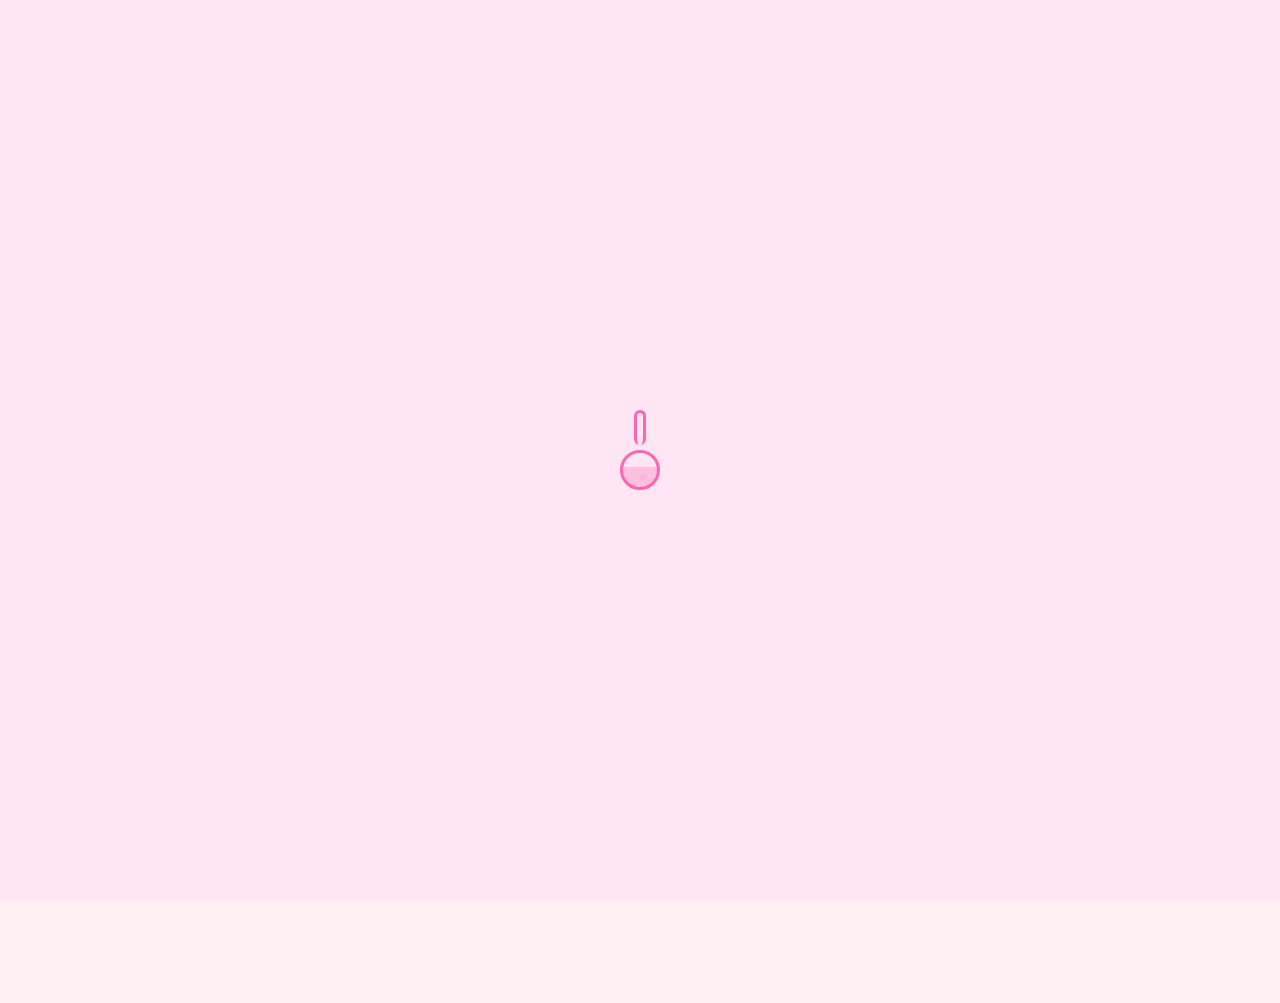
<file: review.html>
<!DOCTYPE html>
<html lang="en">
<head>
<meta charset="UTF-8">
<meta name="viewport" content="width=device-width, initial-scale=1.0">
<title>Reviews | CosmicXLab</title>

<!-- Google Fonts -->
<link href="https://fonts.googleapis.com/css2?family=Poppins:wght@300;400;600;700&display=swap" rel="stylesheet">

<!-- Bootstrap CSS -->
<link href="https://cdn.jsdelivr.net/npm/bootstrap@5.3.2/dist/css/bootstrap.min.css" rel="stylesheet">

<style>
/* BASE STYLES */
* { margin:0; padding:0; box-sizing:border-box; font-family:'Poppins',sans-serif; }
body { background:#fff0f4; color:#333; line-height:1.5; }

/* PRELOADER */
#preloader {
  position: fixed; top:0; left:0; width:100%; height:100%;
  background:#ffe6f2;
  display:flex; justify-content:center; align-items:center;
  z-index:99999;
}
.flask {
  position: relative; width: 40px; height: 80px;
  animation: tilt 1.2s linear infinite;
}
.bulb {
  width:40px; height:40px;
  background: linear-gradient(to top,#ffc0e0 60%,#ffe6f2 60%);
  border:3px solid #ff66b2; border-radius:50%;
  position:absolute; bottom:0; left:0;
}
.neck {
  width:12px; height:35px; background:#ffe6f2;
  border:3px solid #ff66b2; border-bottom:none; border-radius:6px;
  position:absolute; left:50%; transform:translateX(-50%); top:0;
}
.bubble {
  position:absolute; bottom:10px; left:50%; width:6px; height:6px;
  background:#ffb3d9; border-radius:50%;
  animation: rise 1.8s infinite ease-in;
  animation-delay:calc(var(--i)*0.35s);
}
@keyframes rise{
  0%{transform:translateX(-50%) translateY(0) scale(0.5);opacity:0}
  40%{opacity:1}
  100%{transform:translateX(-50%) translateY(-60px) scale(1);opacity:0}
}
@keyframes tilt{
  0%{transform:rotate(0deg)} 100%{transform:rotate(360deg)}
}

/* HIDE MAIN CONTENT BEFORE PAGE LOADED */
#main-content { opacity:0; transition:opacity 0.5s; }
body.page-loaded #main-content { opacity:1; }

/* NAVBAR */
.navbar { background:#ee6aa7; padding:12px 20px; }
.navbar .navbar-brand { font-weight:700; font-size:24px; color:#fff; }
.navbar-nav .nav-link { color:#fff; font-weight:500; transition:0.3s; }
.navbar-nav .nav-link:hover, .navbar-nav .nav-link.active { color:#ffe1f4; }

/* HERO */
.hero { text-align:center; padding:60px 20px; }
.hero h1 { font-size:36px; font-weight:700; color:#b85a85; }
.hero p { margin-top:10px; font-size:16px; color:#7d4964; }

/* REVIEW STRIP */
.review-strip {
  margin:30px auto; overflow:hidden; white-space:nowrap;
  background:#e8a8c7; padding:10px; border-radius:10px;
  font-size:15px; color:#fff; max-width:95%;
}
.review-strip span { display:inline-block; margin-right:30px; animation:scroll 14s linear infinite; }
@keyframes scroll { from{transform:translateX(100%);} to{transform:translateX(-100%);} }

/* REVIEW FORM */
.review-box {
  width:90%; max-width:600px; margin:40px auto; background:#fff;
  padding:25px; border-radius:12px; box-shadow:0 4px 12px rgba(0,0,0,0.08);
}
.review-box h2 { text-align:center; margin-bottom:15px; color:#b85a85; }
.review-box textarea {
  width:100%; height:120px; padding:12px; border-radius:10px;
  border:1px solid #d9a4bc; font-size:15px; outline:none; transition:border 0.3s;
}
.review-box textarea:focus { border-color:#b85a85; }
.review-btn {
  margin-top:15px; width:100%; padding:12px; background:#b85a85;
  color:white; border:none; border-radius:10px; font-size:16px; cursor:pointer;
  transition:0.3s;
}
.review-btn:hover { background:#9c4872; }
.review-btn:active { transform:scale(0.96); transition:0.1s; }
.review-btn.animate { animation:clickPulse 0.3s ease; }
@keyframes clickPulse { 0%{transform:scale(1);} 50%{transform:scale(0.9);} 100%{transform:scale(1);} }

/* STATS */
.stats-section { text-align:center; margin:40px 0; }
.stat-circle {
  width:120px; height:120px; border-radius:50%; background:#d47ea6;
  display:flex; justify-content:center; align-items:center; color:white;
  font-size:24px; font-weight:700; margin:0 auto; box-shadow:0 4px 12px rgba(0,0,0,0.1);
}
.stats-section p { margin-top:12px; font-size:16px; color:#7d4964; }

/* FOOTER */
footer { text-align:center; padding:20px; background:#f8e4eb; border-top:1px solid #d9a4bc; color:#7d4964; font-size:14px; }

/* MOBILE FIXES */
@media (max-width:768px){
  .hero h1 { font-size:28px; }
  .review-box { width:95%; }
  .review-strip { font-size:14px; }
}
</style>
</head>
<body>

<!-- PRELOADER -->
<div id="preloader">
  <div class="flask">
    <div class="neck"></div>
    <div class="bulb"></div>
    <div class="bubble" style="--i:0"></div>
    <div class="bubble" style="--i:1"></div>
    <div class="bubble" style="--i:2"></div>
  </div>
</div>

<!-- MAIN CONTENT -->
<div id="main-content">

<!-- NAVBAR -->
<nav class="navbar navbar-expand-lg navbar-dark">
  <div class="container">
    <a class="navbar-brand" href="#">CosmicXLab</a>
    <button class="navbar-toggler" type="button" data-bs-toggle="collapse" data-bs-target="#navbarNav" 
            aria-controls="navbarNav" aria-expanded="false" aria-label="Toggle navigation">
      <span class="navbar-toggler-icon"></span>
    </button>
    <div class="collapse navbar-collapse" id="navbarNav">
      <ul class="navbar-nav ms-auto text-center">
        <li class="nav-item"><a class="nav-link" href="index.html">Home</a></li>
        <li class="nav-item"><a class="nav-link" href="DIY.html">DIY</a></li>
        <li class="nav-item"><a class="nav-link active" href="decode.html">Ingredient Decoder</a></li>
        <li class="nav-item"><a class="nav-link" href="skin.html">Skin Science</a></li>
        <li class="nav-item"><a class="nav-link" href="about.html">About</a></li>
        <li class="nav-item"><a class="nav-link" href="contact.html">Contact</a></li>
      </ul>
    </div>
  </div>
</nav>

<!-- HERO -->
<section class="hero">
  <h1>What People Say About Us 💖</h1>
  <p>Your honest reviews help others choose better skincare ✨</p>
</section>

<!-- REVIEW STRIP -->
<div class="review-strip">
  <span>"Best DIY skincare website ever!"</span>
  <span>"The ingredients guide saved my skin 😭💗"</span>
  <span>"Love the aesthetic!"</span>
  <span>"My acne reduced so much!"</span>
  <span>"Dry skin DIYs are perfect ✨"</span>
</div>

<!-- REVIEW FORM -->
<div class="review-box">
  <h2>Write a Review</h2>
  <form id="reviewForm">
    <textarea placeholder="Write your experience here..."></textarea>
    <button type="submit" id="submitBtn" class="review-btn">Send Review</button>
    <div class="loader" id="loader" style="display:none;margin-top:10px;font-size:14px;color:#555;">Posting your review...</div>
    <div class="success-message" id="successMsg" style="display:none;margin-top:10px;color:#b85a85;font-weight:bold;">✓ Review posted successfully!</div>
  </form>
</div>

<!-- STATS -->
<div class="stats-section">
  <div class="stat-circle">4.9 ★</div>
  <p>Based on 1200+ reviews</p>
</div>

<!-- FOOTER -->
<footer>
  <p>© 2025 CosmicXLab. All rights reserved.</p>
</footer>

</div> <!-- END MAIN CONTENT -->

<!-- BOOTSTRAP JS -->
<script src="https://cdn.jsdelivr.net/npm/bootstrap@5.3.2/dist/js/bootstrap.bundle.min.js"></script>

<script>
/* PRELOADER SCRIPT */
const start = Date.now();
window.addEventListener("load", () => {
    const preloader = document.getElementById("preloader");
    const elapsed = Date.now() - start;

    setTimeout(() => {
        preloader.style.transition = "opacity 0.5s";
        preloader.style.opacity = "0";

        setTimeout(() => {
            preloader.style.display = "none";
            document.body.classList.add("page-loaded");
        }, 500);
    }, Math.max(2000 - elapsed, 0));
});

/* REVIEW FORM SCRIPT */
const form = document.getElementById('reviewForm');
const btn = document.getElementById('submitBtn');
const loader = document.getElementById('loader');
const success = document.getElementById('successMsg');

form.addEventListener('submit', function(e){
  e.preventDefault();
  btn.classList.add('animate');
  setTimeout(() => btn.classList.remove('animate'), 300);
  btn.style.display = 'none';
  loader.style.display = 'block';
  setTimeout(() => {
    loader.style.display = 'none';
    success.style.display = 'block';
  }, 1500);
});
</script>

</body>
</html>
</file>
<file: home.css>
/*          BASE STYLES          */
* {
  margin: 0;
  padding: 0;
  box-sizing: border-box;
  font-family: Arial;
}

/*           NAVBAR              */
.custom-navbar {
  background: rgb(236, 117, 157);
  position: sticky;
  top: 0;
  z-index: 9999;
  transition: 0.4s;
}

.custom-navbar.scrolled {
  background: rgb(230, 100, 132);
  box-shadow: 0 4px 10px rgba(245, 244, 244, 0.1);
}

/*            HERO               */
.hero {
  position: relative;
  min-height: 100vh;
  display: flex;
  justify-content: center;
  align-items: center;
  text-align: center;
  background: linear-gradient(
      rgba(255, 192, 208, 0.6),
      rgba(255, 220, 230, 0.6)
    ),
    url("DIYPIC.jpg") center/cover no-repeat;
  overflow: hidden;
  padding: 0 20px; /* added for small screens */
}

.hero-left h1 {
  font-size: 5rem;
  color: rgb(224, 61, 143);
  animation: glowText 2s infinite alternate;
}

.hero-left p {
  font-size: 1.4rem;
  color: #444;
}

/* Glow Animation */
@keyframes glowText {
  0% {
    text-shadow: 0 0 10px pink;
  }
  100% {
    text-shadow: 0 0 20px hotpink;
  }
}

/*           PARTICLES           */
#particleCanvas {
  position: absolute;
  top: 0;
  left: 0;
  width: 100%;
  height: 100%;
  pointer-events: none;
}

/*          CLIENTS / REVIEWS    */
.clients {
  padding: 80px 20px;
  background: #fff0f7;
  text-align: center;
}

.clients h2 {
  font-size: 2.5rem;
  margin-bottom: 20px;
  color: #d1367e;
}

.client-box {
  background: white;
  padding: 25px;
  width: 60%;
  margin: 0 auto 20px;
  border-radius: 15px;
  box-shadow: 0 4px 20px rgba(0, 0, 0, 0.1);
  font-size: 1.2rem;
}

/* REVIEW BUTTON */
.review-btn {
  padding: 12px 25px;
  border: none;
  background: #d1367e;
  color: white;
  border-radius: 30px;
  font-size: 1.1rem;
  cursor: pointer;
  transition: 0.3s;
}

.review-btn:hover {
  background: #b91b60;
}

/* ============================= */
/*       HIGHLIGHT SECTION       */
/* ============================= */
.highlight-section {
  padding: 70px 20px;
  display: flex;
  justify-content: center;
}

.highlight-card {
  display: flex;
  width: 100%;
  max-width: 1200px;
  border-radius: 20px;
  overflow: hidden;
  box-shadow: 0 15px 35px rgba(0, 0, 0, 0.08);
  background: white;
}

/* LEFT */
.hs-left {
  flex: 1.2;
  padding: 40px 30px;
  background: linear-gradient(135deg, #ff8fb1, #ffd1e6);
}

.hs-left h3 {
  color: #5b2a86;
  margin-bottom: 10px;
  font-size: 1.6rem;
}

.hs-left p {
  color: #4a355a;
  font-size: 0.9rem;
  margin-bottom: 20px;
}

.hs-left .review-btn {
  background: #5b2a86;
  border-radius: 15px;
}

/* MIDDLE */
.hs-mid {
  width: 380px;
  min-width: 300px;
  background: #fff;
  display: flex;
  justify-content: center;
  align-items: center;
  padding: 20px;
  text-align: center;
}

.hs-mid h4 {
  margin-bottom: 5px;
  font-size: 1.1rem;
  color: #333;
}

.hs-mid p {
  font-size: 0.9rem;
  color: #666;
}

/* RIGHT */
.hs-right {
  flex: 1;
  padding: 30px;
  background: #faf6ff;
}

/* DECODER PANEL */
.decoder-panel {
  display: flex;
  gap: 15px;
  align-items: center;
}

.decoder-preview {
  width: 80px;
  height: 80px;
  border-radius: 12px;
  background: linear-gradient(135deg, #ffd1e6, #fff);
  display: flex;
  justify-content: center;
  align-items: center;
  font-weight: bold;
  color: #5b2a86;
}

.decoder-copy h4 {
  margin: 0;
  font-size: 1.2rem;
  color: #5b2a86;
}

.decoder-copy p {
  font-size: 0.9rem;
  color: #555;
  margin: 5px 0 10px;
}

.decode-btn {
  margin-top: 20px;
  padding: 12px 25px;
  background: #5b2a86;
  color: white;
  border: none;
  border-radius: 30px;
  cursor: pointer;
}

.highlight-footer {
  margin-top: 20px;
  padding: 12px;
  background: #fff;
  border-radius: 10px;
  font-size: 0.9rem;
  color: #777;
}

/* ============================= */
/*          WHAT WE DO            */
/* ============================= */
.what-we-do2 {
  background: #ffe6f0;
  padding: 90px 20px;
}

.what-we-do2 h2 {
  font-size: 2.5rem;
  color: #222;
}

.about-btn {
  margin-top: 20px;
  padding: 12px 25px;
  background: black;
  color: white;
  border: none;
  border-radius: 30px;
  cursor: pointer;
}

/* ============================= */
/*          DECODER SECTION       */
/* ============================= */
.decoder {
  background: white;
  padding: 100px 20px;
}

.decoder-flex {
  display: flex;
  justify-content: center;
  align-items: center;
  gap: 50px;
}

.decoder-text h2 {
  font-size: 2.5rem;
  color: #d1367e;
}

.decoder-img img {
  width: 350px;
  border-radius: 20px;
  box-shadow: 0 8px 25px rgba(0, 0, 0, 0.1);
}

/* FOOTER */
footer {
  text-align: center;
  padding: 20px;
  background: rgb(236, 117, 157);
  color: #030303;
}

/* ============================= */
/*        RESPONSIVE FIXES       */
/* ============================= */
@media (max-width: 900px) {
  .highlight-card {
    flex-direction: column;
  }
  .hs-mid {
    width: 100%;
    min-width: 0;
  }
}

/* MAIN MOBILE FIXES (Your main issue was here) */
@media (max-width: 768px) {

  /* HERO FIX */
  .hero {
    min-height: 70vh;
    padding: 40px 20px;
  }

  .hero-left h1 {
    font-size: 2.3rem;
    line-height: 1.2;
  }

  .hero-left p {
    font-size: 1rem;
  }

  /* DECODER SECTION */
  .decoder-flex {
    flex-direction: column;
    text-align: center;
    gap: 25px;
  }

  .decoder-img img {
    width: 90%;
    max-width: 280px;
  }

  .decoder-text h2 {
    font-size: 2rem;
  }

  /* WHY CHOOSE US */
  .why-choose-us .row > div {
    width: 90%;
    margin: auto;
  }

  /* GENERAL SECTION SPACING */
  section {
    padding: 60px 20px !important;
  }
}

@media (max-width: 480px) {
  .hero-left h1 {
    font-size: 1.9rem;
  }
  .hero-left p {
    font-size: 0.95rem;
  }

  .decode-btn,
  .review-btn {
    width: 100%;
  }
}
</file>
<file: about.css>
/* RESET */
* {
  margin: 0;
  padding: 0;
  box-sizing: border-box;
  font-family: 'Poppins', sans-serif;
}

body {
  background: #fffafc; /* soft neutral background */
  color: #333;
}
/* NAVBAR */
.custom-navbar{
  background: rgb(236,117,157);
  position: sticky;
  top: 0;
  z-index: 9999;
  transition: 0.4s;
}
.custom-navbar.scrolled{
  background: rgb(230,100,132);
  box-shadow: 0 4px 10px rgba(245,244,244,0.1);
}

/* HERO */
.hero {
  text-align: center;
  padding: 60px 20px;
  background: #ffe6f3; /* soft pastel pink */
  border-radius: 0 0 20px 20px;
}

.hero h1 {
  font-size: 42px;
  color: #b3006b;
  display: inline-block;
  position: relative;
}

.hero h1::after {
  content: '';
  display: block;
  width: 60px;
  height: 3px;
  background: #ff8ac2;
  border-radius: 2px;
  margin: 8px auto 0 auto;
}

.hero p {
  margin-top: 12px;
  font-size: 18px;
  color: #555;
}

/* CONTENT */
.content {
  max-width: 900px;
  margin: 50px auto;
  padding: 0 20px;
}

.section-card {
  background: white;
  padding: 25px 20px;
  border-radius: 12px;
  margin-bottom: 30px;
  box-shadow: 0 4px 10px rgba(0,0,0,0.06);
  transform: translateY(20px);
  opacity: 0;
  transition: all 0.8s ease;
}

.section-card.visible {
  transform: translateY(0);
  opacity: 1;
}

.section-card:hover {
  transform: translateY(-5px);
  box-shadow: 0 10px 18px rgba(0,0,0,0.12);
}

.section-card h2 {
  color: #b3006b; /* pink accent */
  margin-bottom: 12px;
  position: relative;
}

.section-card h2::after {
  content: '';
  display: block;
  width: 40px;
  height: 3px;
  background: #ff8ac2;
  border-radius: 2px;
  margin-top: 6px;
}

.section-card ul {
  padding-left: 20px;
  margin-top: 10px;
}

.section-card ul li {
  margin-bottom: 8px;
  line-height: 1.5;
}

/* FAQ */
.faq-section p {
  margin-bottom: 10px;
}

/* FOOTER */
footer {
  background: #ff8ac2; /* pink accent */
  text-align: center;
  padding: 18px;
  color: white;
  margin-top: 50px;
}

/* FADE-IN ANIMATION ON SCROLL */
@keyframes fadeUp {
  0% { opacity: 0; transform: translateY(20px);}
  100% { opacity: 1; transform: translateY(0);}
}
/* ---------------- MOBILE FIXES ---------------- */
@media (max-width: 600px) {

  /* Hero Heading */
  .hero h1 {
    font-size: 30px;
  }

  .hero p {
    font-size: 15px;
  }

  .hero {
    padding: 40px 15px;
  }

  /* Cards */
  .section-card {
    padding: 18px 15px;
    margin-bottom: 20px;
  }

  .section-card h2 {
    font-size: 20px;
  }

  .section-card p,
  .section-card ul li {
    font-size: 15px;
    line-height: 1.45;
  }

  /* Navbar brand size fix */
  .navbar-brand {
    font-size: 18px !important;
  }

  /* Footer text smaller */
  footer p {
    font-size: 14px;
  }
}
</file>
